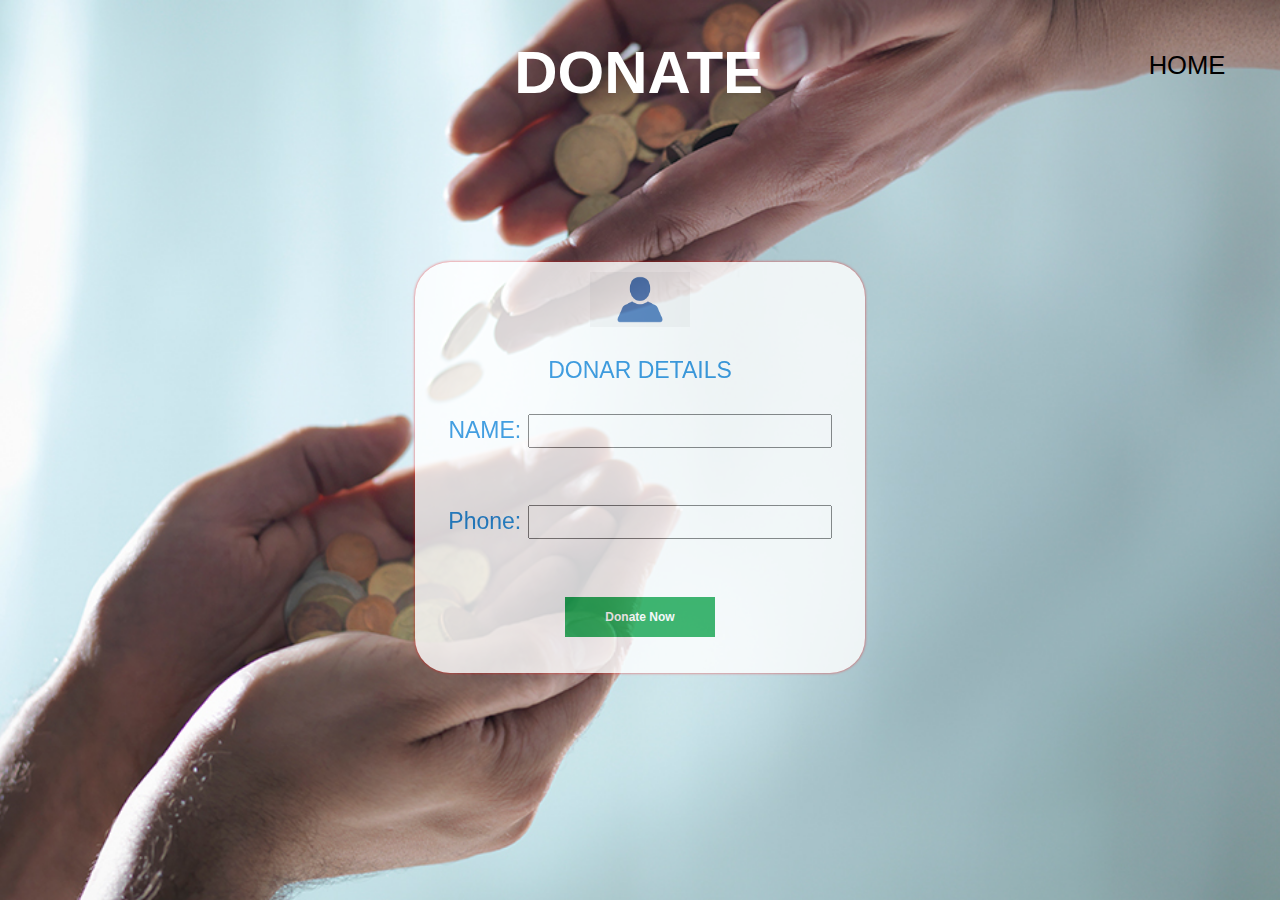
<file: Payment-gateway-integration-master/donation.html>
<html>
	<head>
		<title>donateform</title>
		<link rel="stylesheet" href="bootstrap.css">
		
		<style>
			body{
		background-image:url('named.jpg');
		background-position: center;
		background-repeat: no-repeat;
		background-size: cover;
	}
	.sign-up-form
	{
		width:450px;
		box-shadow: 0 0 3px 0 rgba(255, 0, 0, 0.8);
		background:#fff;
		padding:20px;
		margin:5% auto 0;
		text-align:center;
		border-radius: 35px; 
		opacity:0.8;
		}
	.sign-up-form h1
	{
		color:#1c8adb;
	margin-bottom:30px;
	font-size:23px;
	}
	img
	{
		width:100px;
		margin-top:-10px;
		
	}
	.header_area
	{
		padding-top:20px;
	}
		</style>
	</head>
	<body>
		<header class="header_area">
		<div class="main_menu">
			<div class="container">
				<nav class="navbar navbar-expand-lg navbar-light">
					<div class="container">
						<a style="color:white;padding-left: 38%;font-size:60px;font-weight:bold;;">DONATE</a>
						<button class="navbar-toggler" type="button" data-toggle="collapse" data-target="#navbarSupportedContent" aria-controls="navbarSupportedContent" aria-expanded="false" aria-label="Toggle navigation">
							<span class="icon-bar"></span>
							<span class="icon-bar"></span>
							<span class="icon-bar"></span>
						</button>
					
							<ul >
								<a  href="index.html" onMouseOver="this.style.color='red'"onMouseOut="this.style.color='black'" style="color:black;font-size: 160%;padding-left: 80%;font-weight: 50%;">HOME</a>
							</ul>
			
					</div>
				</nav>
			</div>
		</div>
	</header>
	<br>
	<br>
	<br>
	
		<div class="sign-up-form">
		
			<img src="personicon.png">
			<h1> </h1>
				<h1>DONAR DETAILS</h1>
		<div align="center">
			<form>
			  <h1>  NAME:  <input type="text"/><br><br></h1>
			    <h1>Phone: <input type="text"/><br><br></h1>
			    
                <div> <a style=" width: 150px; background-color: #1CA953; text-align: center; font-weight: 800; padding: 11px 0px; color: white; font-size: 12px; display: inline-block; text-decoration: none; " href='https://pmny.in/5IiQL8VBSc7u' > Donate Now </a> </div></div>
	</body>
</html>
</file>
